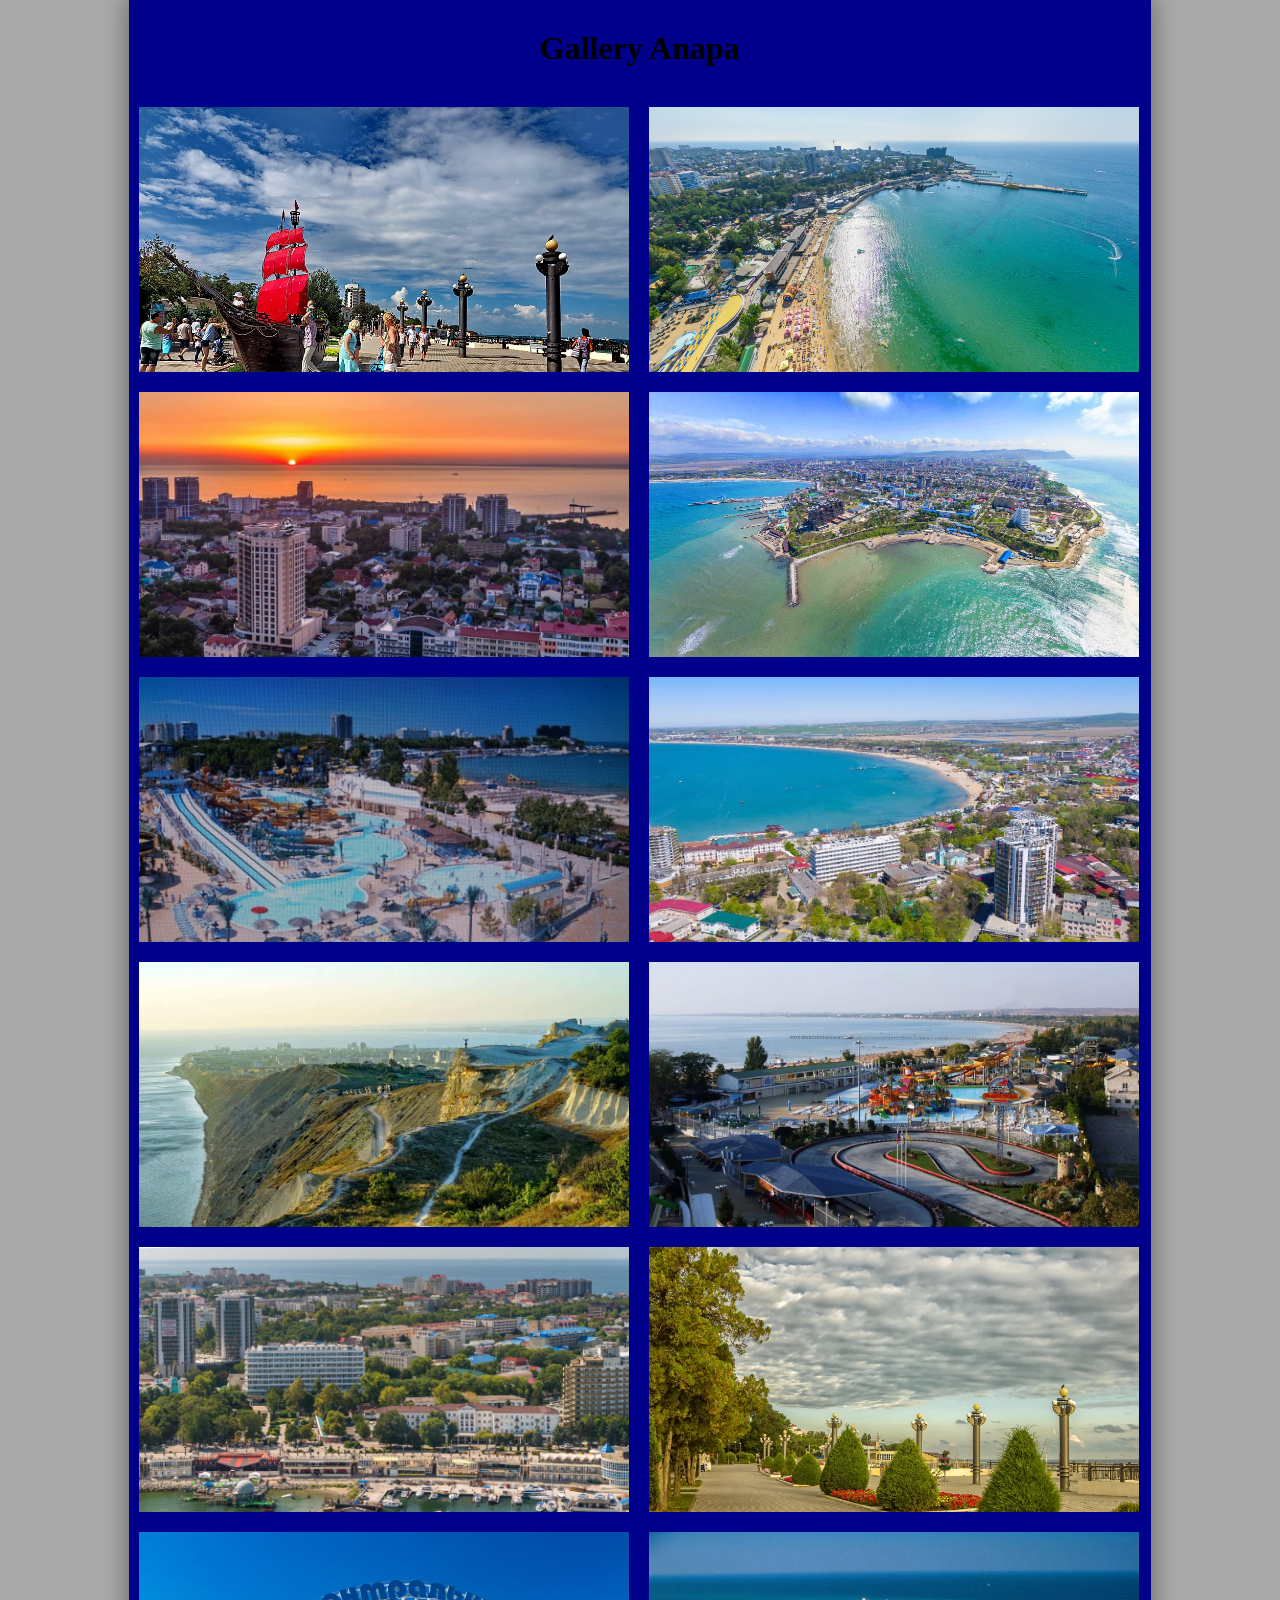
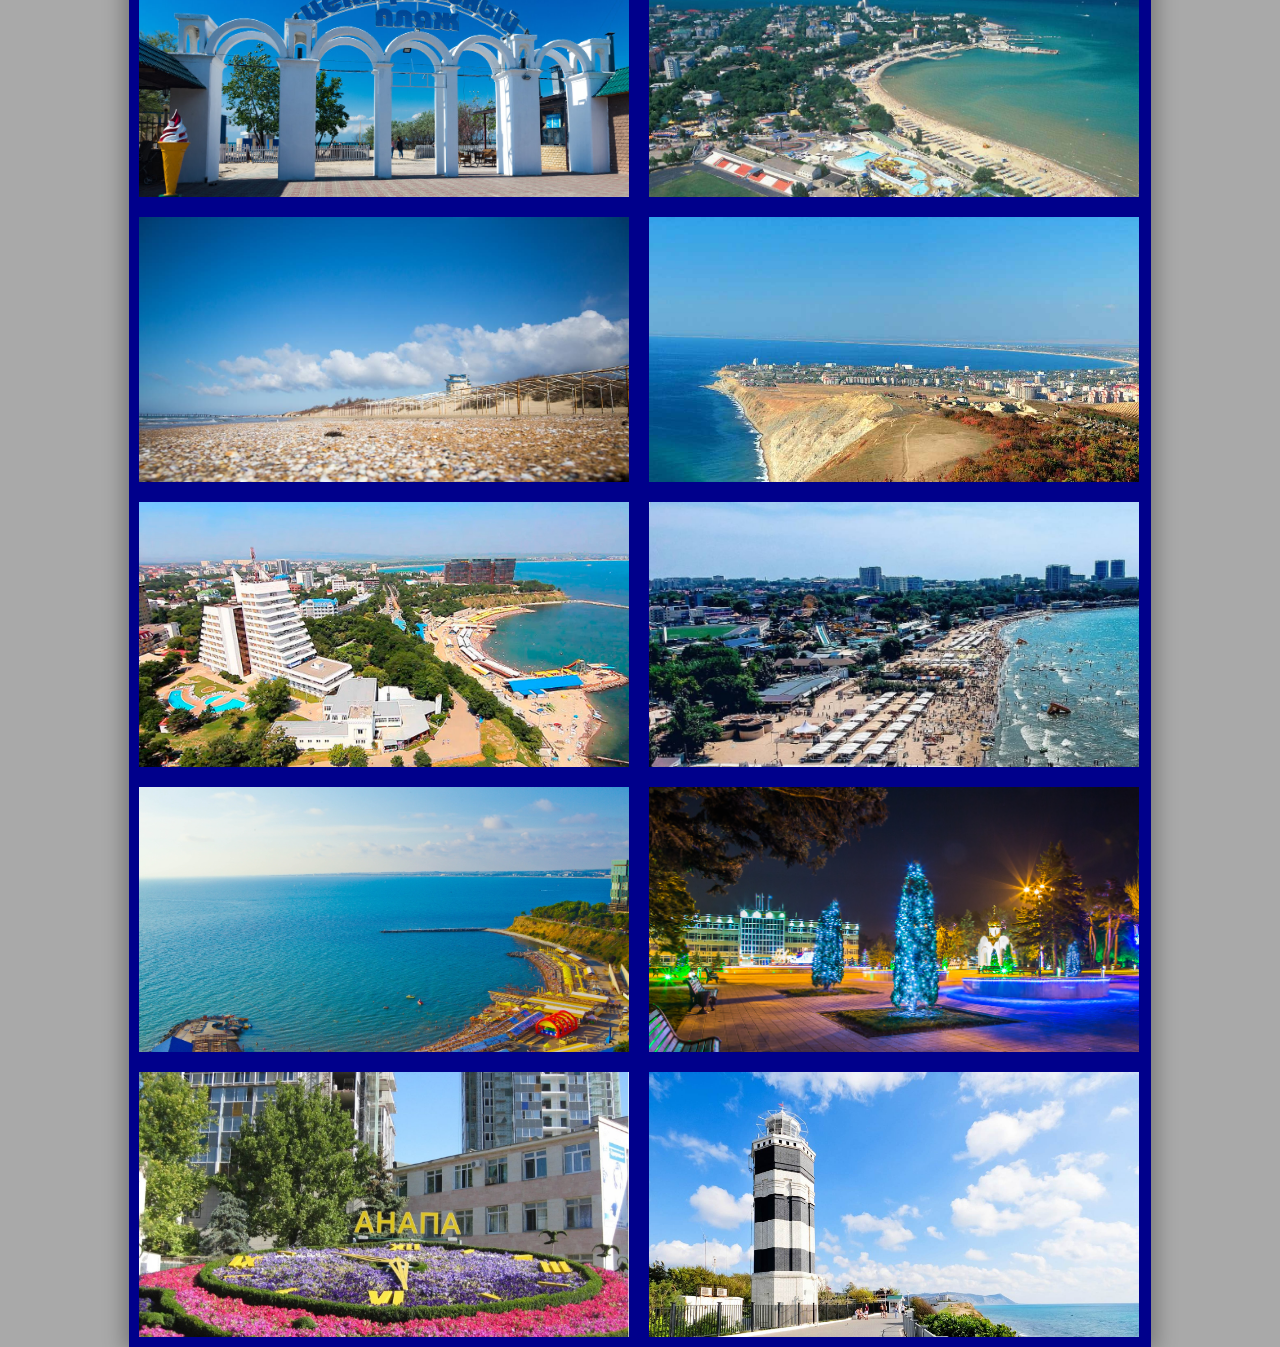
<file: модуль 2 валера/index.html>
<!DOCTYPE html>
<html lang="en">
<head>
	<meta charset="UTF-8">
	<meta name="viewport" content="width=device-width, initial-scale=1.0">
	<title>Gallery Anapa</title>
	<link rel="stylesheet" href="css/main.css">
</head>
<body>
	<main>
		<h1 class="heading">Gallery Anapa</h1>
		<div class="item" style="background-image: url(img/1.jpeg);"></div>
		<div class="item" style="background-image: url(img/2.jpg);"></div>
		<div class="item" style="background-image: url(img/3.jpg);"></div>
		<div class="item" style="background-image: url(img/4.jpg);"></div>
		<div class="item" style="background-image: url(img/5.jpg);"></div>
		<div class="item" style="background-image: url(img/6.jpg);"></div>
		<div class="item" style="background-image: url(img/7.jpg);"></div>
		<div class="item" style="background-image: url(img/8.jpg);"></div>
		<div class="item" style="background-image: url(img/9.jpg);"></div>
		<div class="item" style="background-image: url(img/10.jpg);"></div>
		<div class="item" style="background-image: url(img/11.jpg);"></div>
		<div class="item" style="background-image: url(img/12.jpg);"></div>
		<div class="item" style="background-image: url(img/13.jpg);"></div>
		<div class="item" style="background-image: url(img/14.jpg);"></div>
		<div class="item" style="background-image: url(img/15.jpg);"></div>
		<div class="item" style="background-image: url(img/16.jfif);"></div>
		<div class="item" style="background-image: url(img/17.jpg);"></div>
		<div class="item" style="background-image: url(img/18.jpg);"></div>
		<div class="item" style="background-image: url(img/19.jpg);"></div>
		<div class="item" style="background-image: url(img/20.jpg);"></div>

	</main>
</body>
</html>
</file>
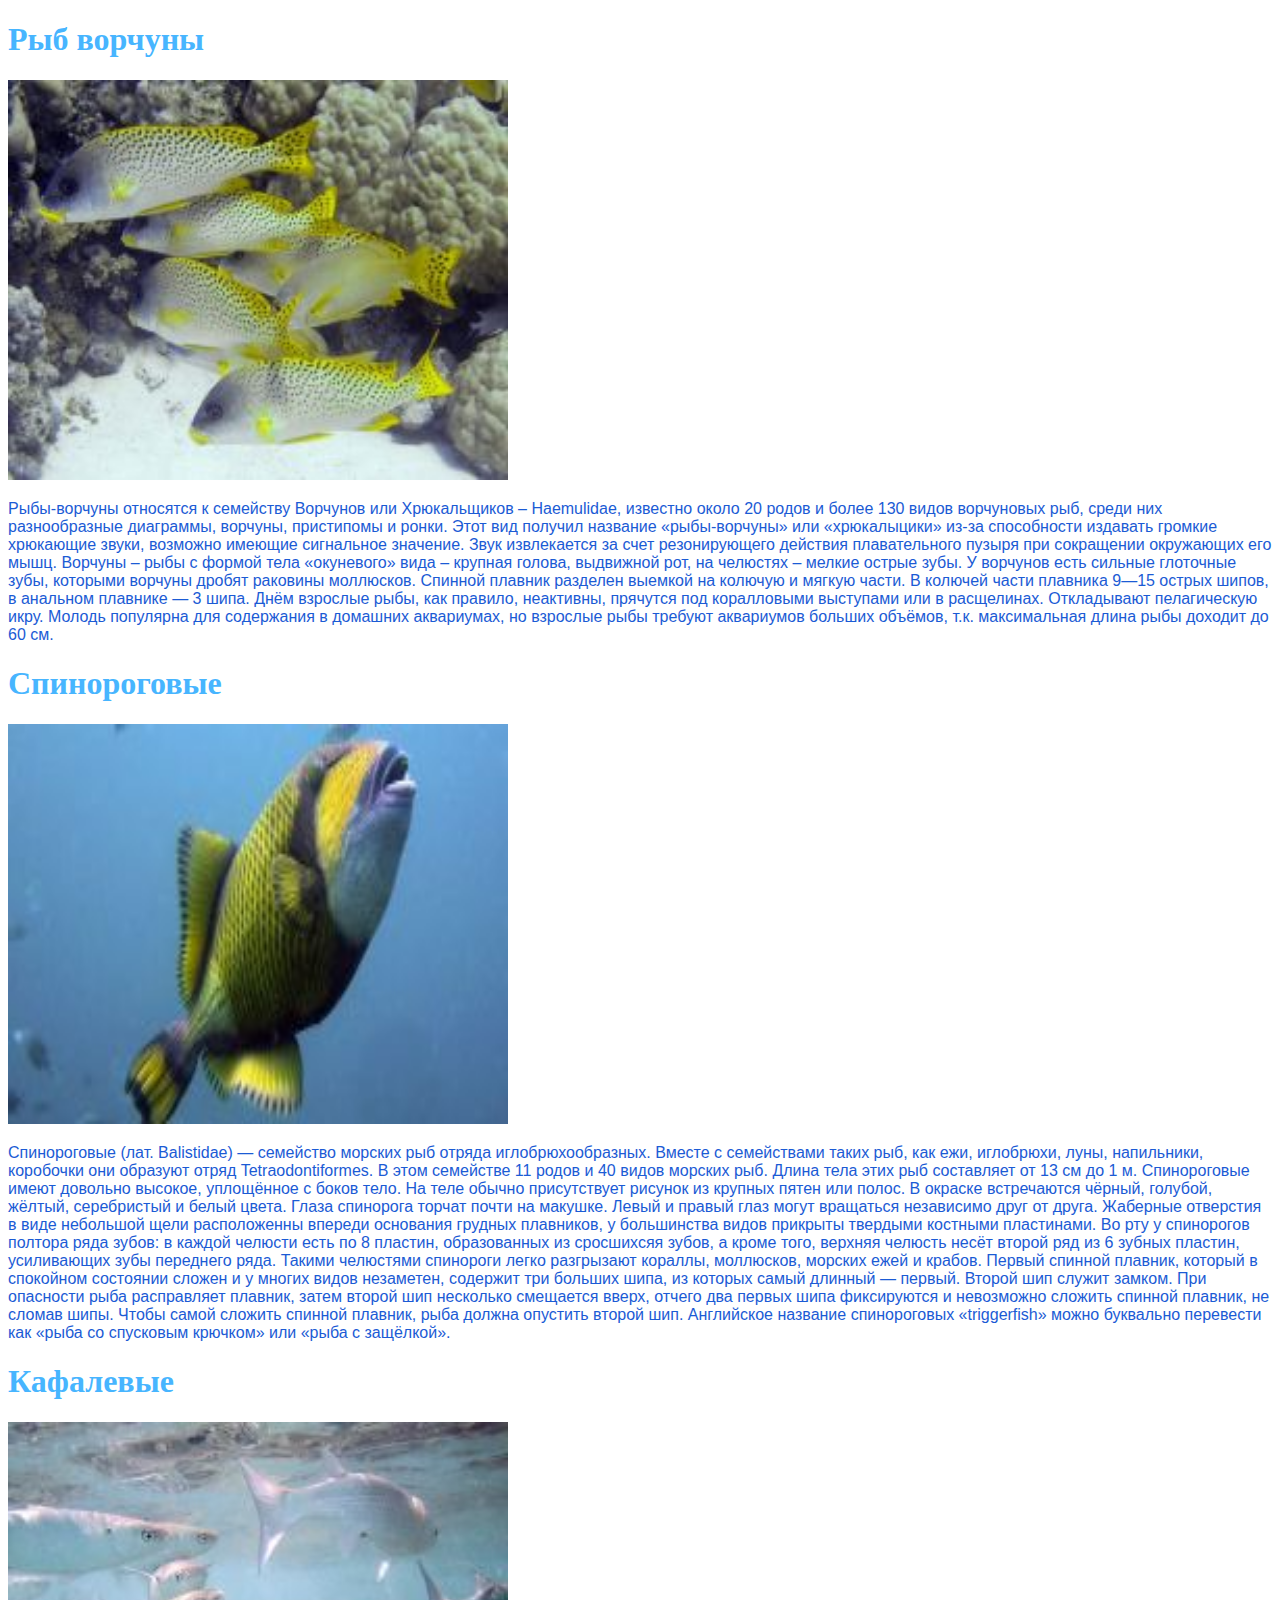
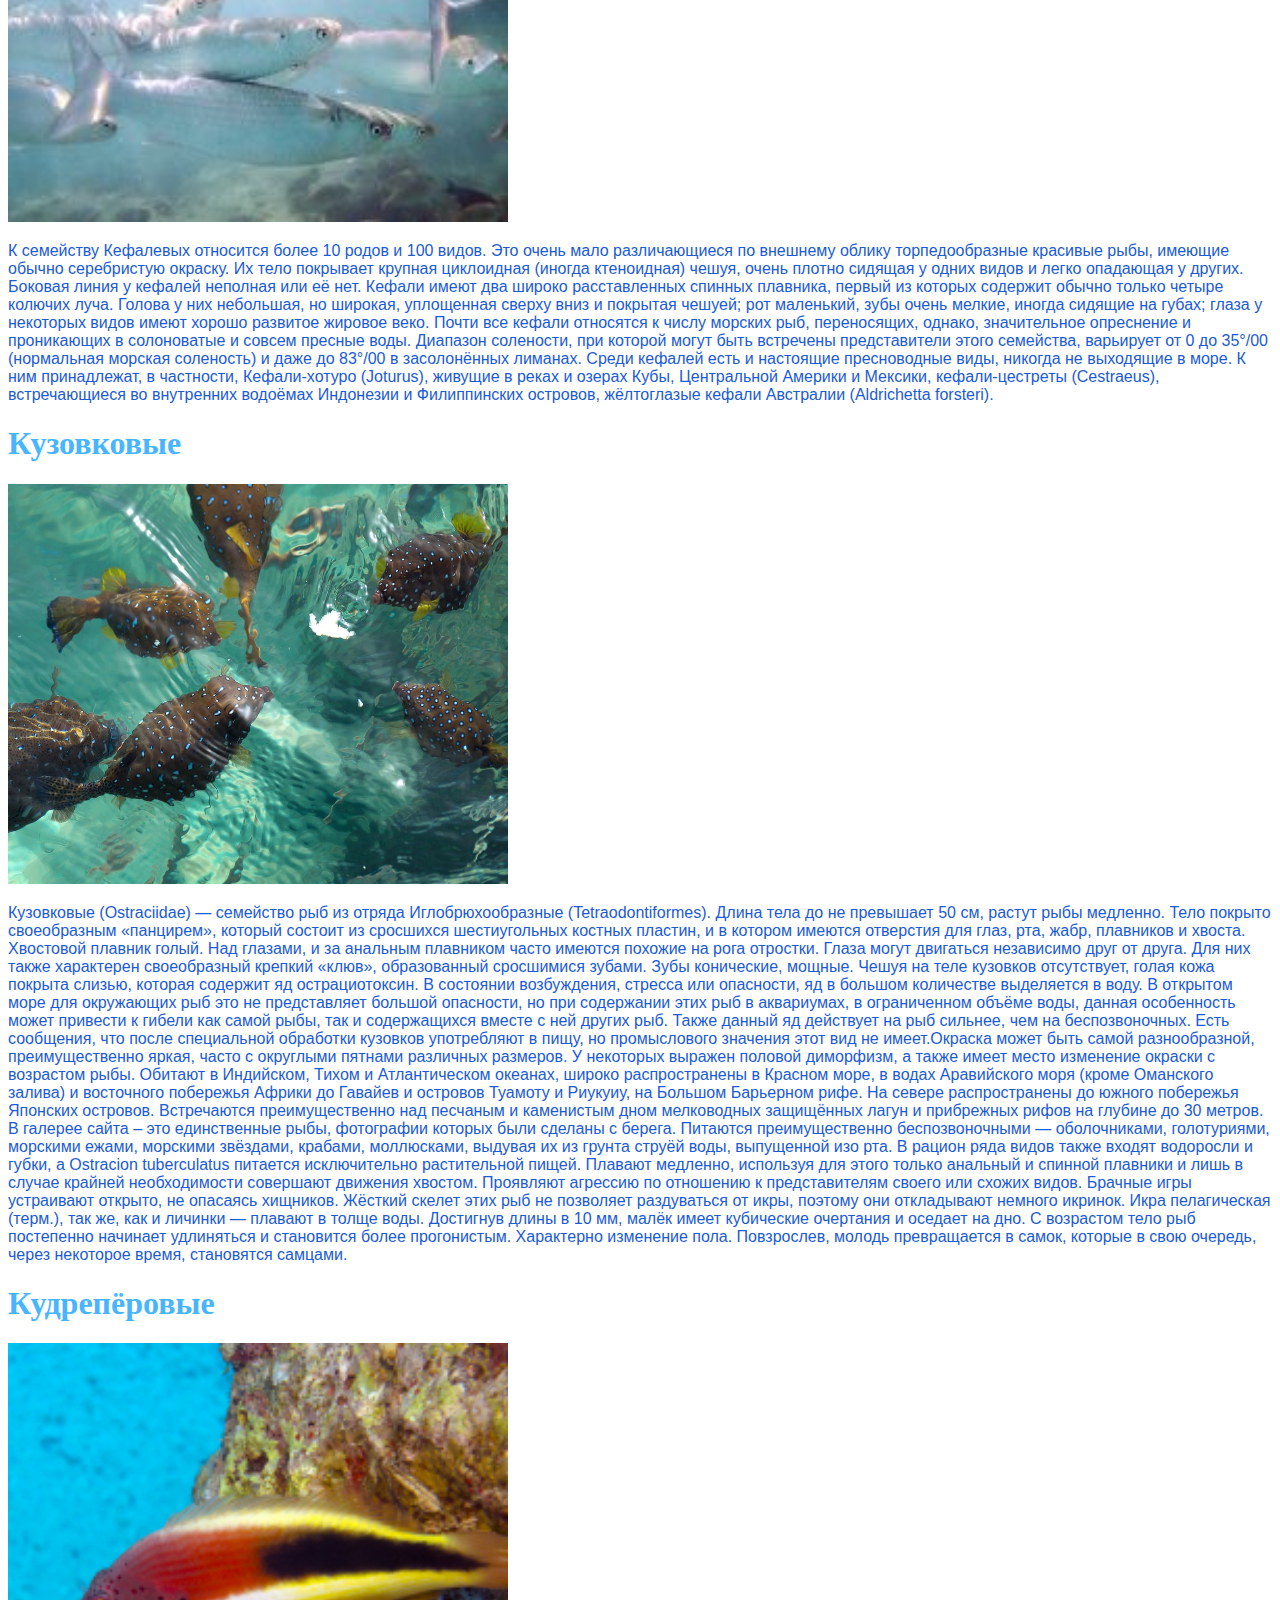
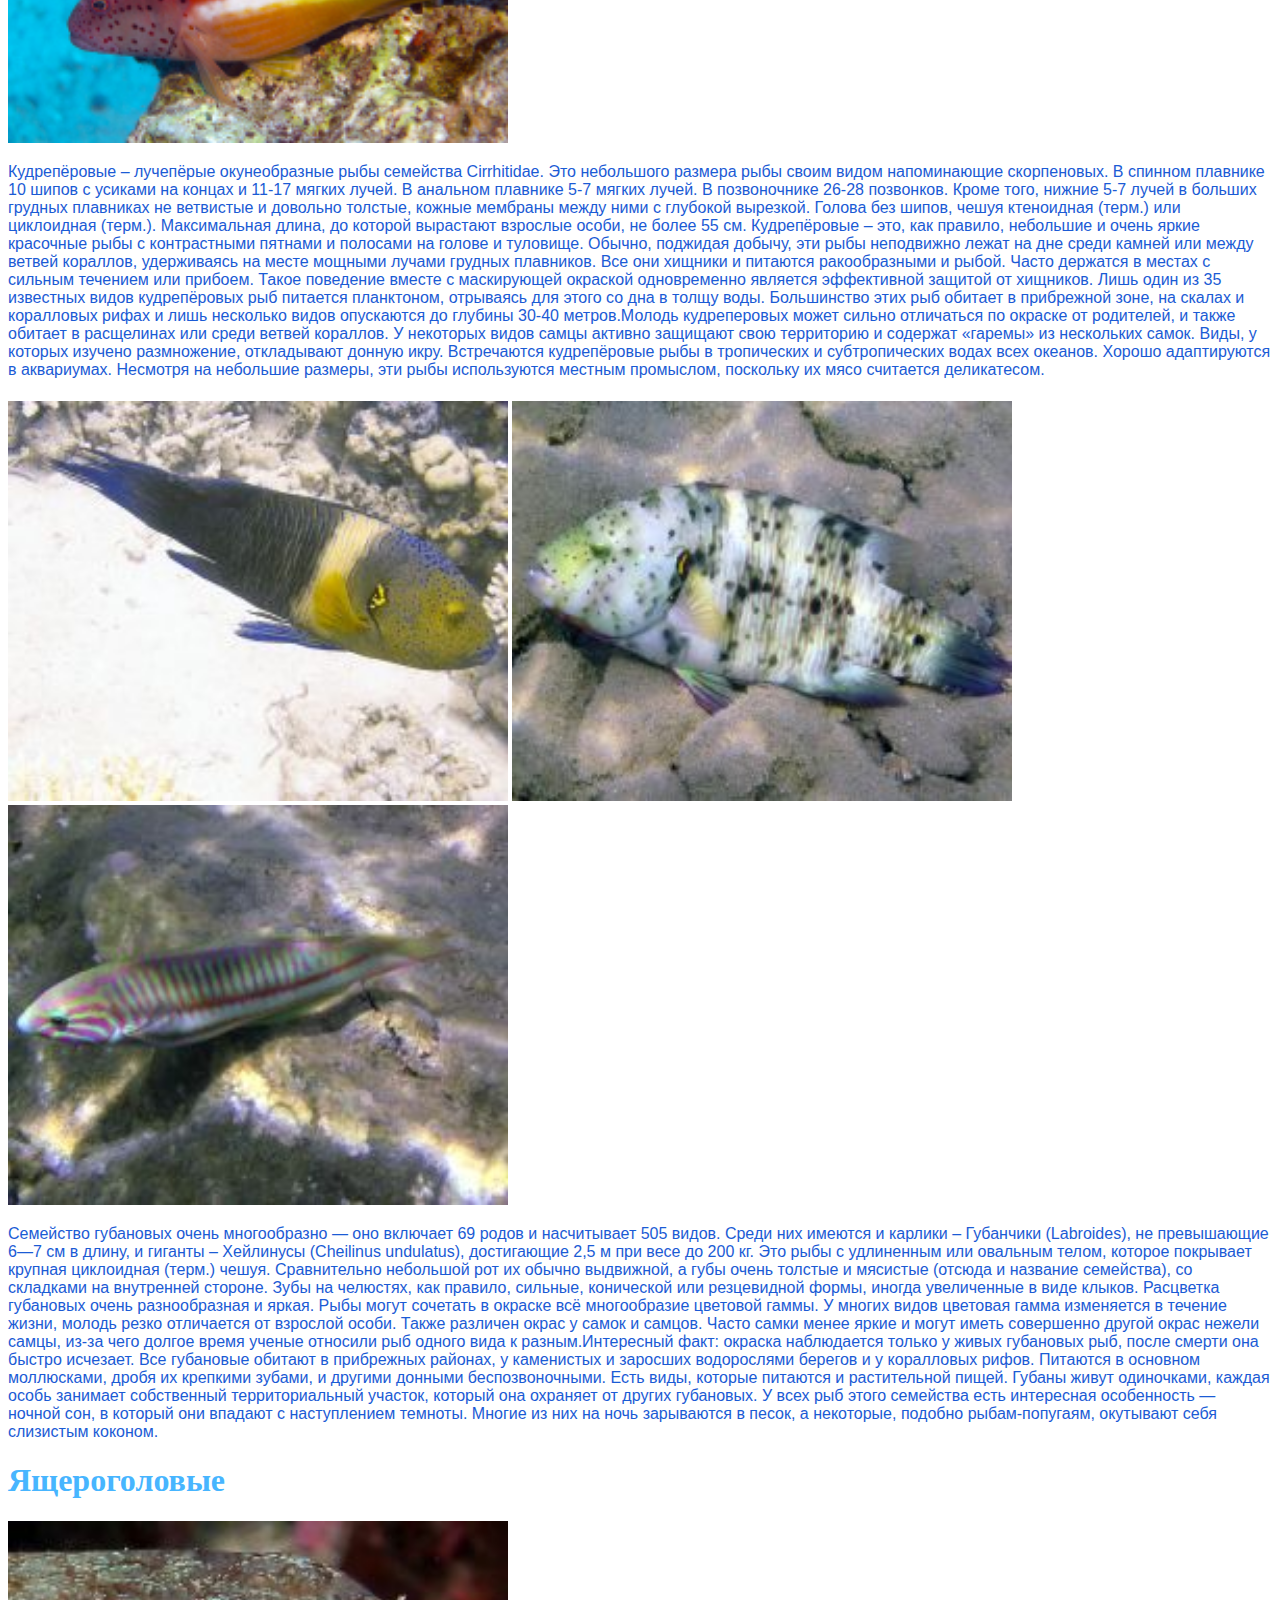
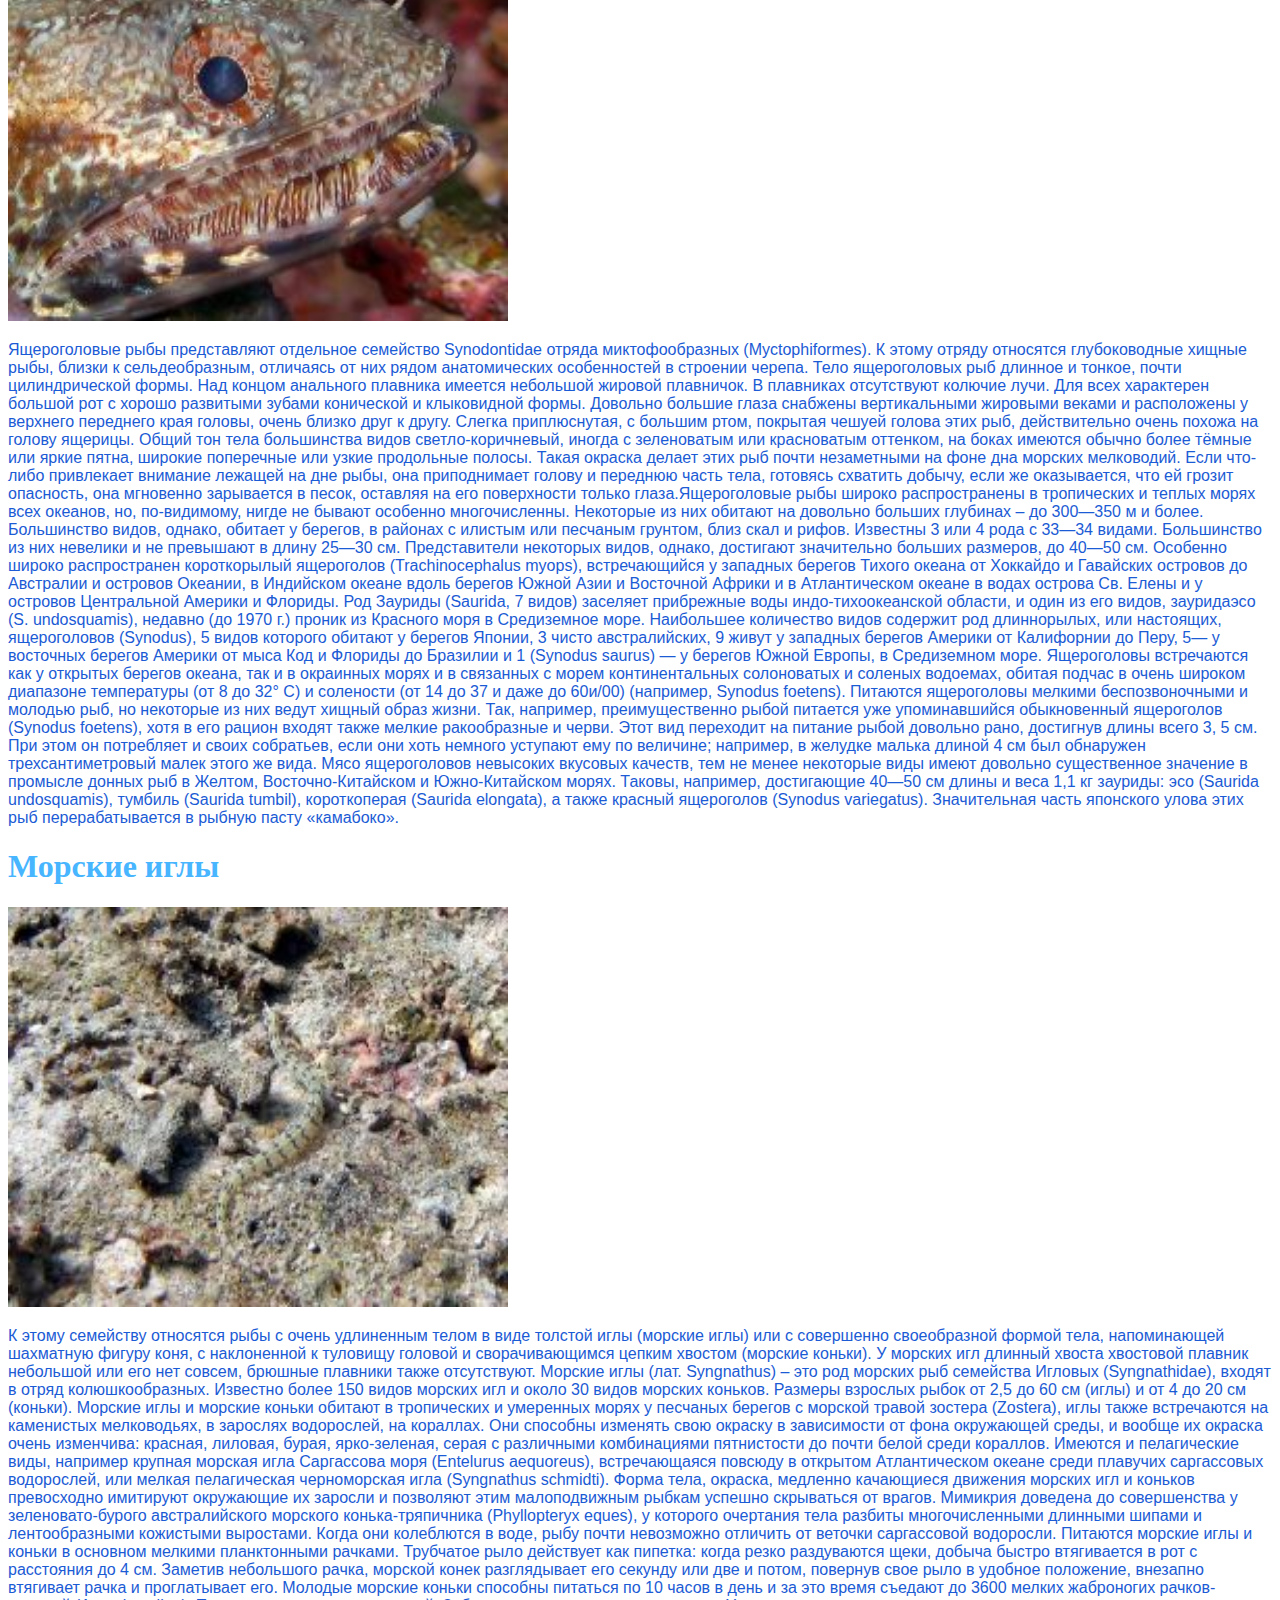
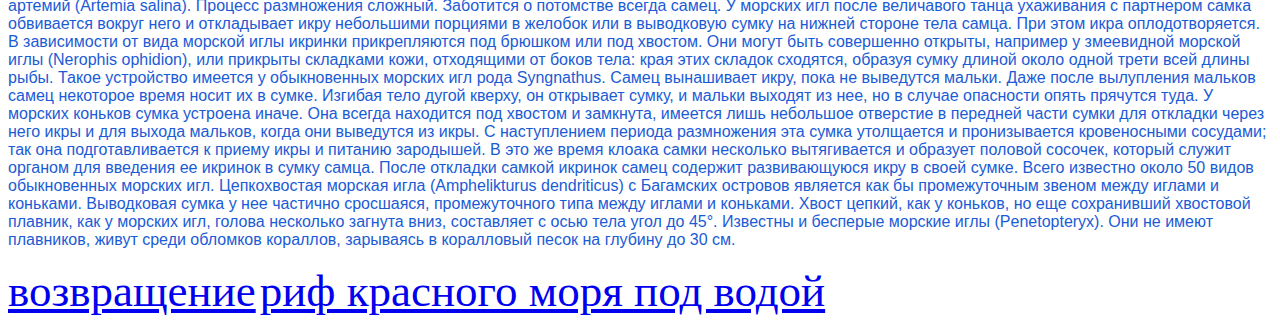
<file: валера сайты (не переиминовывать)/page.html>
<!DOCTYPE html>
<html lang="en">
<head>
	<meta charset="UTF-8">
	<meta name="viewport" content="width=device-width, initial-scale=1.0">
	<title>вторая страница</title>
	<style>a{
		font-size: 45px;
	}
		p{margin:30px
          font-size: 32px;
          color: #1b5bd5;
          font-family: sans-serif;
		}
		div{ background-color:#06283D ;
width:85% ;
margin: auto;
		 }
		img{
	width: 500px;
			height: 400px;
			
					}
				h1{color: #47B5FF;}
		</style>
</head>

<body>

<h1>Рыб ворчуны</h1>
<img src="вор.jpg" alt="">
<p>Рыбы-ворчуны относятся к семейству Ворчунов или Хрюкальщиков – Haemulidae, известно около 20 родов и более 130 видов ворчуновых рыб, среди них разнообразные диаграммы, ворчуны, пристипомы и ронки. Этот вид получил название «рыбы-ворчуны» или «хрюкалыцики» из-за способности издавать громкие хрюкающие звуки, возможно имеющие сигнальное значение. Звук извлекается за счет резонирующего действия плавательного пузыря при сокращении окружающих его мышц.

Ворчуны – рыбы с формой тела «окуневого» вида – крупная голова, выдвижной рот, на челюстях – мелкие острые зубы. У ворчунов есть сильные глоточные зубы, которыми ворчуны дробят раковины моллюсков. Спинной плавник разделен выемкой на колючую и мягкую части. В колючей части плавника 9—15 острых шипов, в анальном плавнике — 3 шипа.

Днём взрослые рыбы, как правило, неактивны, прячутся под коралловыми выступами или в расщелинах. Откладывают пелагическую икру. Молодь популярна для содержания в домашних аквариумах, но взрослые рыбы требуют аквариумов больших объёмов, т.к. максимальная длина рыбы доходит до 60 см.</p>

<h1>Спинороговые</h1>
<img src="спи.jpg" alt="">
<p>Спинороговые (лат. Balistidae) — семейство морских рыб отряда иглобрюхообразных. Вместе с семействами таких рыб, как ежи, иглобрюхи, луны, напильники, коробочки они образуют отряд Tetraodontiformes. В этом семействе 11 родов и 40 видов морских рыб.

Длина тела этих рыб составляет от 13 см до 1 м. Спинороговые имеют довольно высокое, уплощённое с боков тело. На теле обычно присутствует рисунок из крупных пятен или полос. В окраске встречаются чёрный, голубой, жёлтый, серебристый и белый цвета.

Глаза спинорога торчат почти на макушке. Левый и правый глаз могут вращаться независимо друг от друга. Жаберные отверстия в виде небольшой щели расположенны впереди основания грудных плавников, у большинства видов прикрыты твердыми костными пластинами. Во рту у спинорогов полтора ряда зубов: в каждой челюсти есть по 8 пластин, образованных из сросшихсяя зубов, а кроме того, верхняя челюсть несёт второй ряд из 6 зубных пластин, усиливающих зубы переднего ряда. Такими челюстями спинороги легко разгрызают кораллы, моллюсков, морских ежей и крабов.

Первый спинной плавник, который в спокойном состоянии сложен и у многих видов незаметен, содержит три больших шипа, из которых самый длинный — первый. Второй шип служит замком. При опасности рыба расправляет плавник, затем второй шип несколько смещается вверх, отчего два первых шипа фиксируются и невозможно сложить спинной плавник, не сломав шипы. Чтобы самой сложить спинной плавник, рыба должна опустить второй шип. Английское название спинороговых «triggerfish» можно буквально перевести как «рыба со спусковым крючком» или «рыба с защёлкой».</p>

<h1>Кафалевые</h1>
<img src="каф.jpg" alt="">
<p>К семейству Кефалевых относится более 10 родов и 100 видов. Это очень мало различающиеся по внешнему облику торпедообразные красивые рыбы, имеющие обычно серебристую окраску. Их тело покрывает крупная циклоидная (иногда ктеноидная) чешуя, очень плотно сидящая у одних видов и легко опадающая у других. Боковая линия у кефалей неполная или её нет. Кефали имеют два широко расставленных спинных плавника, первый из которых содержит обычно только четыре колючих луча. Голова у них небольшая, но широкая, уплощенная сверху вниз и покрытая чешуей; рот маленький, зубы очень мелкие, иногда сидящие на губах; глаза у некоторых видов имеют хорошо развитое жировое веко.

Почти все кефали относятся к числу морских рыб, переносящих, однако, значительное опреснение и проникающих в солоноватые и совсем пресные воды. Диапазон солености, при которой могут быть встречены представители этого семейства, варьирует от 0 до 35°/00 (нормальная морская соленость) и даже до 83°/00 в засолонённых лиманах. Среди кефалей есть и настоящие пресноводные виды, никогда не выходящие в море. К ним принадлежат, в частности, Кефали-хотуро (Joturus), живущие в реках и озерах Кубы, Центральной Америки и Мексики, кефали-цестреты (Cestraeus), встречающиеся во внутренних водоёмах Индонезии и Филиппинских островов, жёлтоглазые кефали Австралии (Aldrichetta forsteri).</p>

<h1>Кузовковые</h1>
<img src="куз.jpg" alt="">
<p>Кузовковые (Ostraciidae) — семейство рыб из отряда Иглобрюхообразные (Tetraodontiformes).

Длина тела до не превышает 50 см, растут рыбы медленно. Тело покрыто своеобразным «панцирем», который состоит из сросшихся шестиугольных костных пластин, и в котором имеются отверстия для глаз, рта, жабр, плавников и хвоста. Хвостовой плавник голый. Над глазами, и за анальным плавником часто имеются похожие на рога отростки. Глаза могут двигаться независимо друг от друга. Для них также характерен своеобразный крепкий «клюв», образованный сросшимися зубами. Зубы конические, мощные.

Чешуя на теле кузовков отсутствует, голая кожа покрыта слизью, которая содержит яд острациотоксин. В состоянии возбуждения, стресса или опасности, яд в большом количестве выделяется в воду. В открытом море для окружающих рыб это не представляет большой опасности, но при содержании этих рыб в аквариумах, в ограниченном объёме воды, данная особенность может привести к гибели как самой рыбы, так и содержащихся вместе с ней других рыб. Также данный яд действует на рыб сильнее, чем на беспозвоночных. Есть сообщения, что после специальной обработки кузовков употребляют в пищу, но промыслового значения этот вид не имеет.Окраска может быть самой разнообразной, преимущественно яркая, часто с округлыми пятнами различных размеров. У некоторых выражен половой диморфизм, а также имеет место изменение окраски с возрастом рыбы.
Обитают в Индийском, Тихом и Атлантическом океанах, широко распространены в Красном море, в водах Аравийского моря (кроме Оманского залива) и восточного побережья Африки до Гавайев и островов Туамоту и Риукуиу, на Большом Барьерном рифе. На севере распространены до южного побережья Японских островов.

Встречаются преимущественно над песчаным и каменистым дном мелководных защищённых лагун и прибрежных рифов на глубине до 30 метров. В галерее сайта – это единственные рыбы, фотографии которых были сделаны с берега.

Питаются преимущественно беспозвоночными — оболочниками, голотуриями, морскими ежами, морскими звёздами, крабами, моллюсками, выдувая их из грунта струёй воды, выпущенной изо рта. В рацион ряда видов также входят водоросли и губки, а Ostracion tuberculatus питается исключительно растительной пищей.

Плавают медленно, используя для этого только анальный и спинной плавники и лишь в случае крайней необходимости совершают движения хвостом. Проявляют агрессию по отношению к представителям своего или схожих видов.

Брачные игры устраивают открыто, не опасаясь хищников. Жёсткий скелет этих рыб не позволяет раздуваться от икры, поэтому они откладывают немного икринок. Икра пелагическая (терм.), так же, как и личинки — плавают в толще воды. Достигнув длины в 10 мм, малёк имеет кубические очертания и оседает на дно. С возрастом тело рыб постепенно начинает удлиняться и становится более прогонистым. Характерно изменение пола. Повзрослев, молодь превращается в самок, которые в свою очередь, через некоторое время, становятся самцами.</p>

<h1>Кудрепёровые</h1>
<img src="куд.jpg" alt="">
<p>Кудрепёровые – лучепёрые окунеобразные рыбы семейства Cirrhitidae. Это небольшого размера рыбы своим видом напоминающие скорпеновых.

В спинном плавнике 10 шипов с усиками на концах и 11-17 мягких лучей. В анальном плавнике 5-7 мягких лучей. В позвоночнике 26-28 позвонков. Кроме того, нижние 5-7 лучей в больших грудных плавниках не ветвистые и довольно толстые, кожные мембраны между ними с глубокой вырезкой. Голова без шипов, чешуя ктеноидная (терм.) или циклоидная (терм.).

Максимальная длина, до которой вырастают взрослые особи, не более 55 см. Кудрепёровые – это, как правило, небольшие и очень яркие красочные рыбы с контрастными пятнами и полосами на голове и туловище.

Обычно, поджидая добычу, эти рыбы неподвижно лежат на дне среди камней или между ветвей кораллов, удерживаясь на месте мощными лучами грудных плавников. Все они хищники и питаются ракообразными и рыбой. Часто держатся в местах с сильным течением или прибоем. Такое поведение вместе с маскирующей окраской одновременно является эффективной защитой от хищников. Лишь один из 35 известных видов кудрепёровых рыб питается планктоном, отрываясь для этого со дна в толщу воды. Большинство этих рыб обитает в прибрежной зоне, на скалах и коралловых рифах и лишь несколько видов опускаются до глубины 30-40 метров.Молодь кудреперовых может сильно отличаться по окраске от родителей, и также обитает в расщелинах или среди ветвей кораллов. У некоторых видов самцы активно защищают свою территорию и содержат «гаремы» из нескольких самок. Виды, у которых изучено размножение, откладывают донную икру. Встречаются кудрепёровые рыбы в тропических и субтропических водах всех океанов. Хорошо адаптируются в аквариумах.
Несмотря на небольшие размеры, эти рыбы используются местным промыслом, поскольку их мясо считается деликатесом.</p>
<h1></h1>
<img src="гу.jpg" alt="">
<img src="губ.jpg" alt="">
<img src="губа.jpg" alt="">




<p>Семейство губановых очень многообразно — оно включает 69 родов и насчитывает 505 видов. Среди них имеются и карлики – Губанчики (Labroides), не превышающие 6—7 см в длину, и гиганты – Хейлинусы (Cheilinus undulatus), достигающие 2,5 м при весе до 200 кг. Это рыбы с удлиненным или овальным телом, которое покрывает крупная циклоидная (терм.) чешуя. Сравнительно небольшой рот их обычно выдвижной, а губы очень толстые и мясистые (отсюда и название семейства), со складками на внутренней стороне. Зубы на челюстях, как правило, сильные, конической или резцевидной формы, иногда увеличенные в виде клыков.

Расцветка губановых очень разнообразная и яркая. Рыбы могут сочетать в окраске всё многообразие цветовой гаммы. У многих видов цветовая гамма изменяется в течение жизни, молодь резко отличается от взрослой особи. Также различен окрас у самок и самцов. Часто самки менее яркие и могут иметь совершенно другой окрас нежели самцы, из-за чего долгое время ученые относили рыб одного вида к разным.Интересный факт: окраска наблюдается только у живых губановых рыб, после смерти она быстро исчезает.
Все губановые обитают в прибрежных районах, у каменистых и заросших водорослями берегов и у коралловых рифов. Питаются в основном моллюсками, дробя их крепкими зубами, и другими донными беспозвоночными. Есть виды, которые питаются и растительной пищей.

Губаны живут одиночками, каждая особь занимает собственный территориальный участок, который она охраняет от других губановых. У всех рыб этого семейства есть интересная особенность — ночной сон, в который они впадают с наступлением темноты. Многие из них на ночь зарываются в песок, а некоторые, подобно рыбам-попугаям, окутывают себя слизистым коконом.</p>

<h1>Ящероголовые</h1>
<img src="ящ.jpg" alt="">
<p>Ящероголовые рыбы представляют отдельное семейство Synodontidae отряда миктофообразных (Myctophiformes). К этому отряду относятся глубоководные хищные рыбы, близки к сельдеобразным, отличаясь от них рядом анатомических особенностей в строении черепа.

Тело ящероголовых рыб длинное и тонкое, почти цилиндрической формы. Над концом анального плавника имеется небольшой жировой плавничок. В плавниках отсутствуют колючие лучи. Для всех характерен большой рот с хорошо развитыми зубами конической и клыковидной формы. Довольно большие глаза снабжены вертикальными жировыми веками и расположены у верхнего переднего края головы, очень близко друг к другу. Слегка приплюснутая, с большим ртом, покрытая чешуей голова этих рыб, действительно очень похожа на голову ящерицы. Общий тон тела большинства видов светло-коричневый, иногда с зеленоватым или красноватым оттенком, на боках имеются обычно более тёмные или яркие пятна, широкие поперечные или узкие продольные полосы. Такая окраска делает этих рыб почти незаметными на фоне дна морских мелководий. Если что-либо привлекает внимание лежащей на дне рыбы, она приподнимает голову и переднюю часть тела, готовясь схватить добычу, если же оказывается, что ей грозит опасность, она мгновенно зарывается в песок, оставляя на его поверхности только глаза.Ящероголовые рыбы широко распространены в тропических и теплых морях всех океанов, но, по-видимому, нигде не бывают особенно многочисленны. Некоторые из них обитают на довольно больших глубинах – до 300—350 м и более. Большинство видов, однако, обитает у берегов, в районах с илистым или песчаным грунтом, близ скал и рифов. Известны 3 или 4 рода с 33—34 видами. Большинство из них невелики и не превышают в длину 25—30 см. Представители некоторых видов, однако, достигают значительно больших размеров, до 40—50 см.
Особенно широко распространен короткорылый ящероголов (Trachinocephalus myops), встречающийся у западных берегов Тихого океана от Хоккайдо и Гавайских островов до Австралии и островов Океании, в Индийском океане вдоль берегов Южной Азии и Восточной Африки и в Атлантическом океане в водах острова Св. Елены и у островов Центральной Америки и Флориды. Род Зауриды (Saurida, 7 видов) заселяет прибрежные воды индо-тихоокеанской области, и один из его видов, зауридаэсо (S. undosquamis), недавно (до 1970 г.) проник из Красного моря в Средиземное море.

Наибольшее количество видов содержит род длиннорылых, или настоящих, ящероголовов (Synodus), 5 видов которого обитают у берегов Японии, 3 чисто австралийских, 9 живут у западных берегов Америки от Калифорнии до Перу, 5— у восточных берегов Америки от мыса Код и Флориды до Бразилии и 1 (Synodus saurus) — у берегов Южной Европы, в Средиземном море. Ящероголовы встречаются как у открытых берегов океана, так и в окраинных морях и в связанных с морем континентальных солоноватых и соленых водоемах, обитая подчас в очень широком диапазоне температуры (от 8 до 32° С) и солености (от 14 до 37 и даже до 60и/00) (например, Synodus foetens). Питаются ящероголовы мелкими беспозвоночными и молодью рыб, но некоторые из них ведут хищный образ жизни. Так, например, преимущественно рыбой питается уже упоминавшийся обыкновенный ящероголов (Synodus foetens), хотя в его рацион входят также мелкие ракообразные и черви. Этот вид переходит на питание рыбой довольно рано, достигнув длины всего 3, 5 см. При этом он потребляет и своих собратьев, если они хоть немного уступают ему по величине; например, в желудке малька длиной 4 см был обнаружен трехсантиметровый малек этого же вида.

Мясо ящероголовов невысоких вкусовых качеств, тем не менее некоторые виды имеют довольно существенное значение в промысле донных рыб в Желтом, Восточно-Китайском и Южно-Китайском морях. Таковы, например, достигающие 40—50 см длины и веса 1,1 кг зауриды: эсо (Saurida undosquamis), тумбиль (Saurida tumbil), короткоперая (Saurida elongata), а также красный ящероголов (Synodus variegatus). Значительная часть японского улова этих рыб перерабатывается в рыбную пасту «камабоко».</p>


<h1>Морские иглы</h1>
<img src="иг.jpg" alt="">
<p>К этому семейству относятся рыбы с очень удлиненным телом в виде толстой иглы (морские иглы) или с совершенно своеобразной формой тела, напоминающей шахматную фигуру коня, с наклоненной к туловищу головой и сворачивающимся цепким хвостом (морские коньки). У морских игл длинный хвоста хвостовой плавник небольшой или его нет совсем, брюшные плавники также отсутствуют.

Морские иглы (лат. Syngnathus) – это род морских рыб семейства Игловых (Syngnathidae), входят в отряд колюшкообразных. Известно более 150 видов морских игл и около 30 видов морских коньков. Размеры взрослых рыбок от 2,5 до 60 см (иглы) и от 4 до 20 см (коньки).

Морские иглы и морские коньки обитают в тропических и умеренных морях у песчаных берегов с морской травой зостера (Zostera), иглы также встречаются на каменистых мелководьях, в зарослях водорослей, на кораллах. Они способны изменять свою окраску в зависимости от фона окружающей среды, и вообще их окраска очень изменчива: красная, лиловая, бурая, ярко-зеленая, серая с различными комбинациями пятнистости до почти белой среди кораллов. Имеются и пелагические виды, например крупная морская игла Саргассова моря (Entelurus aequoreus), встречающаяся повсюду в открытом Атлантическом океане среди плавучих саргассовых водорослей, или мелкая пелагическая черноморская игла (Syngnathus schmidti). Форма тела, окраска, медленно качающиеся движения морских игл и коньков превосходно имитируют окружающие их заросли и позволяют этим малоподвижным рыбкам успешно скрываться от врагов. Мимикрия доведена до совершенства у зеленовато-бурого австралийского морского конька-тряпичника (Phyllopteryx eques), у которого очертания тела разбиты многочисленными длинными шипами и лентообразными кожистыми выростами. Когда они колеблются в воде, рыбу почти невозможно отличить от веточки саргассовой водоросли.
Питаются морские иглы и коньки в основном мелкими планктонными рачками. Трубчатое рыло действует как пипетка: когда резко раздуваются щеки, добыча быстро втягивается в рот с расстояния до 4 см. Заметив небольшого рачка, морской конек разглядывает его секунду или две и потом, повернув свое рыло в удобное положение, внезапно втягивает рачка и проглатывает его. Молодые морские коньки способны питаться по 10 часов в день и за это время съедают до 3600 мелких жаброногих рачков-артемий (Artemia salina).
Процесс размножения сложный. Заботится о потомстве всегда самец. У морских игл после величавого танца ухаживания с партнером самка обвивается вокруг него и откладывает икру небольшими порциями в желобок или в выводковую сумку на нижней стороне тела самца. При этом икра оплодотворяется. В зависимости от вида морской иглы икринки прикрепляются под брюшком или под хвостом. Они могут быть совершенно открыты, например у змеевидной морской иглы (Nerophis ophidion), или прикрыты складками кожи, отходящими от боков тела: края этих складок сходятся, образуя сумку длиной около одной трети всей длины рыбы. Такое устройство имеется у обыкновенных морских игл рода Syngnathus.

Самец вынашивает икру, пока не выведутся мальки. Даже после вылупления мальков самец некоторое время носит их в сумке. Изгибая тело дугой кверху, он открывает сумку, и мальки выходят из нее, но в случае опасности опять прячутся туда.

У морских коньков сумка устроена иначе. Она всегда находится под хвостом и замкнута, имеется лишь небольшое отверстие в передней части сумки для откладки через него икры и для выхода мальков, когда они выведутся из икры. С наступлением периода размножения эта сумка утолщается и пронизывается кровеносными сосудами; так она подготавливается к приему икры и питанию зародышей.

В это же время клоака самки несколько вытягивается и образует половой сосочек, который служит органом для введения ее икринок в сумку самца. После откладки самкой икринок самец содержит развивающуюся икру в своей сумке.

Всего известно около 50 видов обыкновенных морских игл. Цепкохвостая морская игла (Amphelikturus dendriticus) с Багамских островов является как бы промежуточным звеном между иглами и коньками. Выводковая сумка у нее частично сросшаяся, промежуточного типа между иглами и коньками. Хвост цепкий, как у коньков, но еще сохранивший хвостовой плавник, как у морских игл, голова несколько загнута вниз, составляет с осью тела угол до 45°.
Известны и бесперые морские иглы (Penetopteryx). Они не имеют плавников, живут среди обломков кораллов, зарываясь в коралловый песок на глубину до 30 см.</p>

<a href="index.html">возвращение</a>


<a href="page2.html">риф красного моря под водой</a>




	
</body>
</html>
</file>
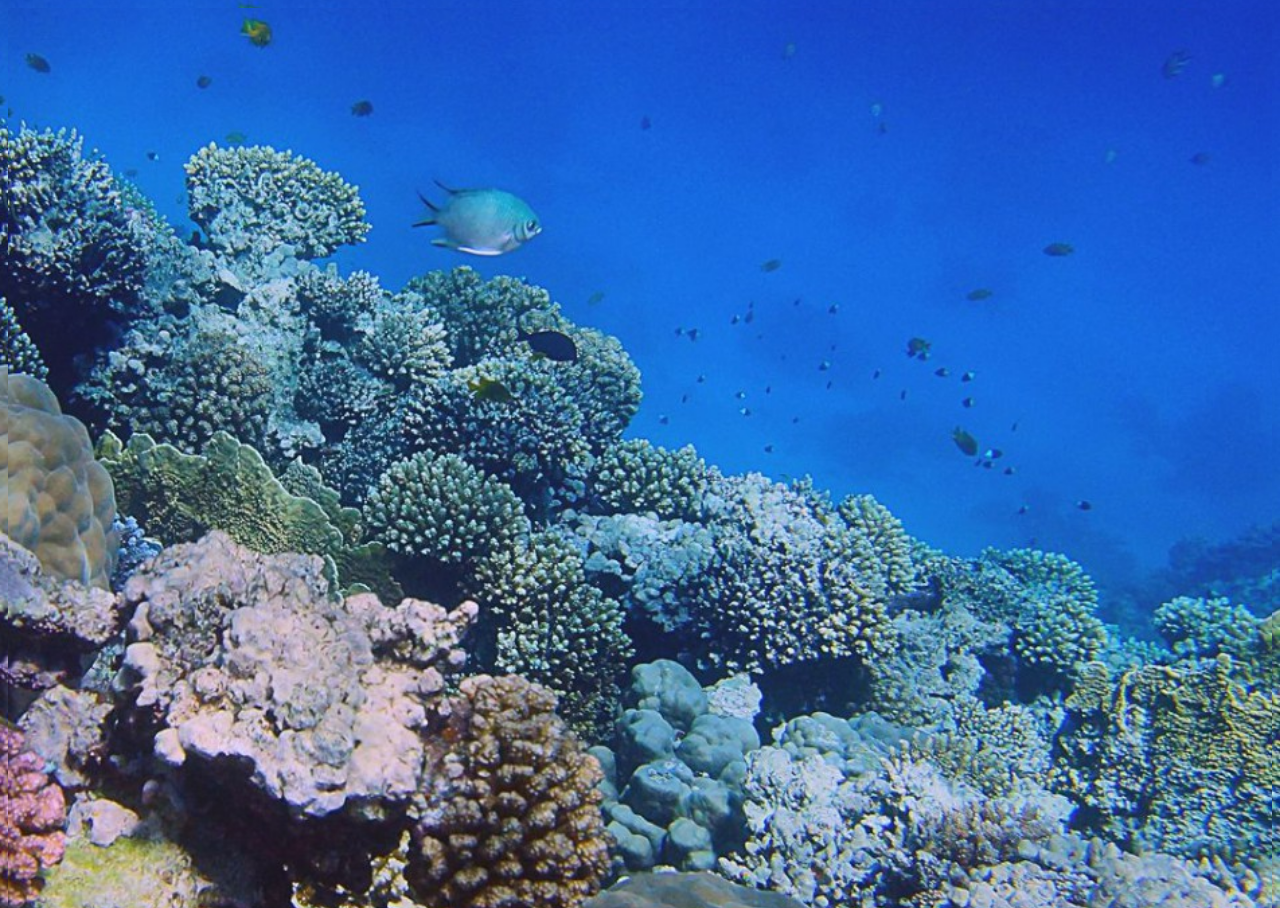
<file: валера сайты (не переиминовывать)/page2.html>
<!DOCTYPE html>
<html lang="en">
<head>
	<meta charset="UTF-8">
	<meta name="viewport" content="width=device-width, initial-scale=1.0">
	<title>Document</title>
	<style>html,body{
height: 100%;
background-image:url(фон.jpg) ;
background-position: center;
background-size: cover;
	background-repeat: no-repeat;}
	</style>
</head>
<body>
	
</body>
</html>
</file>
<file: модуль 2 валера/css/main.css>
*{
	padding: 0;
margin: 0;
-webkit-box-sizing: border-box;
-moz-box-sizig: border-box;
box-sizing: border-box;

}
body{
background-color: darkgrey;
front-family:Open Sans ;
}
main{
background-color: darkblue;
display: flex;
width: 98%;
max-width: 1022px;
margin: auto;
box-shadow: 0 0 20px 5px  rgba(0,0,0,0.3);
flex-wrap: wrap  ;
}
.item{
max-height: 265px;
max-width: 490px;
width:calc(95vw /2 - 10px) ;
height: calc(95vw /2 /16*9);
background-color: green;
margin: 10px;
background-size: cover;
background-positttion:center;

}
.heading{front-size: 50px;
text-align:center ;
width:100% ;
padding:30px 0 ;


}
@font-face{
front-family:Open Sans ;
src:url(../fots/OpenSans-Variablefont_wdth,wght) ;
}

.item:hover{; 
transform: scale(1.2) rotate(10deg );
box-shadow:0 0 200px rgba(16, 20, 25, 1sssss) ;
transition: 0.5s;	
}
@media all and (max-width: 768px){
.item{
max-height:initital;
max-width:initital ;
width: 95vw;
height:calc(95vw / 16 * 9) ;
}
}
</file>
